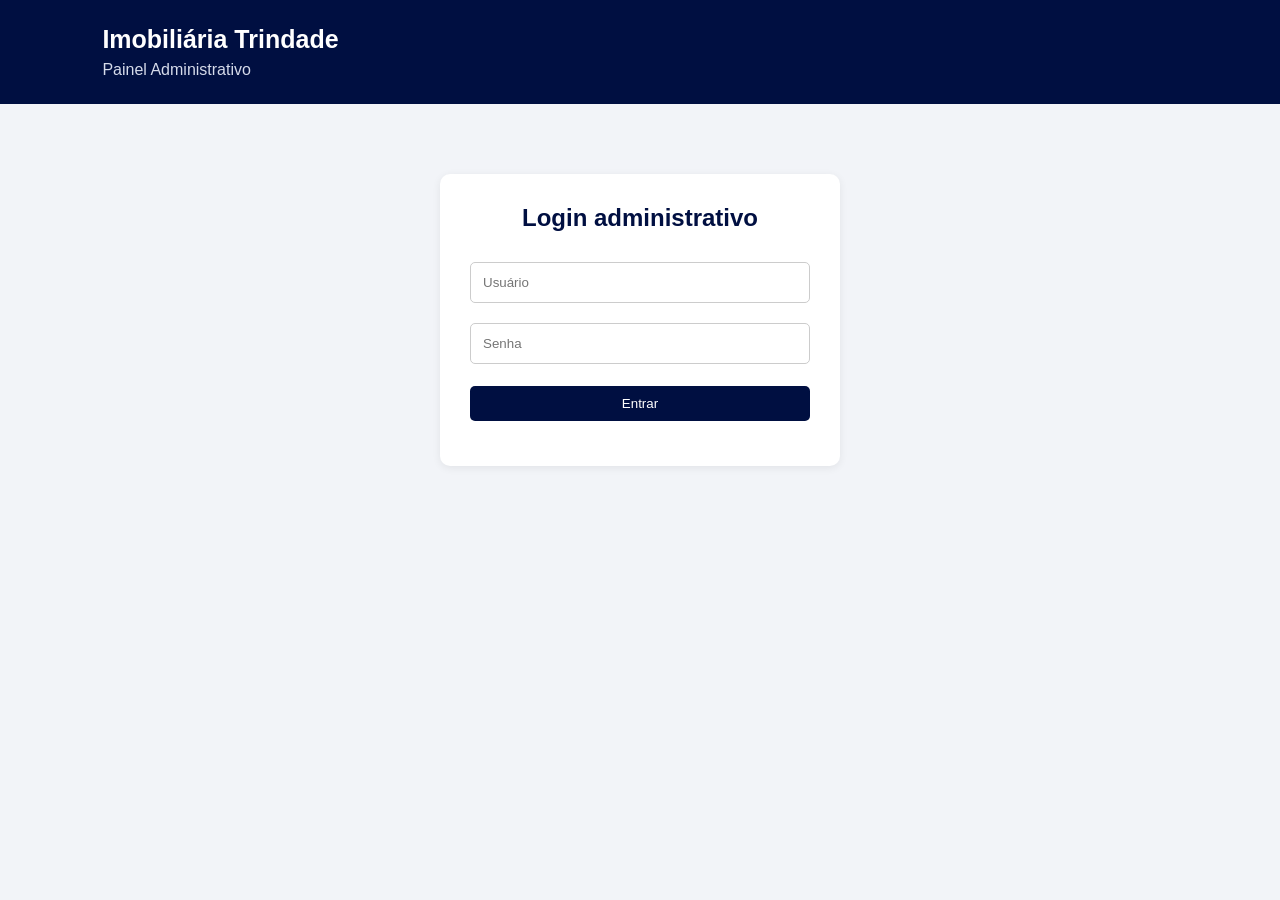
<file: admin.html>
<!DOCTYPE html>
<html lang="pt-BR">
<head>
    <meta charset="UTF-8">
    <meta name="viewport" content="width=device-width, initial-scale=1.0">
    <title>Painel Administrativo - Imobiliária Trindade</title>

    <style>
        * {
            margin: 0;
            padding: 0;
            box-sizing: border-box;
            font-family: Arial, sans-serif;
        }

        body {
            background: #f2f4f8;
            color: #222;
        }

        header {
            background: #000f41;
            color: white;
            padding: 25px 8%;
            display: flex;
            justify-content: space-between;
            align-items: center;
        }

        header h1 {
            font-size: 25px;
        }

        header p {
            margin-top: 7px;
            color: #d5dbea;
        }

        main {
            width: 90%;
            max-width: 1100px;
            margin: 35px auto;
        }

        h2 {
            margin-bottom: 20px;
            color: #000f41;
        }

        .login {
            background: white;
            max-width: 400px;
            margin: 70px auto;
            padding: 30px;
            border-radius: 10px;
            box-shadow: 0 2px 8px #00000012;
        }

        .login h2 {
            text-align: center;
        }

        .login input {
            width: 100%;
            padding: 12px;
            margin: 10px 0;
            border: 1px solid #ccc;
            border-radius: 5px;
        }

        .resumo {
            display: grid;
            grid-template-columns: repeat(4, 1fr);
            gap: 15px;
            margin-bottom: 35px;
        }

        .card {
            background: white;
            padding: 22px;
            border-radius: 10px;
            box-shadow: 0 2px 8px #00000012;
        }

        .card p {
            color: #666;
            margin-bottom: 10px;
        }

        .card h3 {
            font-size: 28px;
            color: #000f41;
        }

        .agendamento {
            background: white;
            padding: 22px;
            border-radius: 10px;
            margin-bottom: 15px;
            box-shadow: 0 2px 8px #00000012;
        }

        .agendamento p {
            margin: 9px 0;
        }

        .status {
            font-weight: bold;
        }

        .PENDENTE { color: #d18a00; }
        .APROVADO { color: #168344; }
        .REJEITADO { color: #c62828; }

        button {
            padding: 10px 16px;
            border: none;
            border-radius: 5px;
            cursor: pointer;
            color: white;
            margin: 12px 8px 0 0;
        }

        button:disabled {
            opacity: 0.6;
            cursor: not-allowed;
        }

        .aprovar {
            background: #168344;
        }

        .rejeitar {
            background: #c62828;
        }

        .atualizar {
            background: #000f41;
            margin-bottom: 20px;
        }

        .entrar {
            background: #000f41;
            width: 100%;
            margin: 12px 0 0;
        }

        .sair {
            background: #c62828;
            margin: 0;
        }

        #mensagemLogin {
            margin-top: 15px;
            color: #c62828;
            text-align: center;
        }

        [hidden] {
            display: none !important;
        }

        @media (max-width: 700px) {
            .resumo {
                grid-template-columns: repeat(2, 1fr);
            }

            header {
                gap: 15px;
                flex-wrap: wrap;
            }
        }
    </style>
</head>

<body>

<header>
    <div>
        <h1>Imobiliária Trindade</h1>
        <p>Painel Administrativo</p>
    </div>

    <button class="sair" id="botaoSair" hidden onclick="sair()">
        Sair
    </button>
</header>

<section class="login" id="telaLogin">
    <h2>Login administrativo</h2>

    <form id="formLogin">
        <input
            type="text"
            id="usuario"
            placeholder="Usuário"
            autocomplete="username"
            required
        >

        <input
            type="password"
            id="senha"
            placeholder="Senha"
            autocomplete="current-password"
            required
        >

        <button type="submit" class="entrar" id="botaoEntrar">
            Entrar
        </button>
    </form>

    <p id="mensagemLogin"></p>
</section>

<main id="painel" hidden>

    <h2>Solicitações de visitas</h2>

    <section class="resumo">
        <div class="card">
            <p>Total</p>
            <h3 id="total">0</h3>
        </div>

        <div class="card">
            <p>Pendentes</p>
            <h3 id="pendentes">0</h3>
        </div>

        <div class="card">
            <p>Aprovados</p>
            <h3 id="aprovados">0</h3>
        </div>

        <div class="card">
            <p>Rejeitados</p>
            <h3 id="rejeitados">0</h3>
        </div>
    </section>

    <button class="atualizar" onclick="carregarAgendamentos()">
        Atualizar solicitações
    </button>

    <div id="agendamentos">Carregando solicitações...</div>

</main>

<script>
    const API = "https://backend-imobiliaria-trindade.onrender.com/agendamentos";

    let autenticacao = "";

    document.getElementById("formLogin").addEventListener("submit", entrar);

    function criarAutenticacao(usuario, senha) {
        const dados = `${usuario}:${senha}`;
        return "Basic " + btoa(unescape(encodeURIComponent(dados)));
    }

    async function entrar(event) {
        event.preventDefault();

        const usuario = document.getElementById("usuario").value;
        const senha = document.getElementById("senha").value;
        const mensagem = document.getElementById("mensagemLogin");
        const botao = document.getElementById("botaoEntrar");

        botao.disabled = true;
        botao.textContent = "Verificando...";
        mensagem.textContent = "";

        autenticacao = criarAutenticacao(usuario, senha);

        try {
            const dados = await buscarAgendamentos();

            document.getElementById("telaLogin").hidden = true;
            document.getElementById("painel").hidden = false;
            document.getElementById("botaoSair").hidden = false;

            document.getElementById("senha").value = "";

            mostrarAgendamentos(dados);

        } catch (erro) {
            autenticacao = "";

            mensagem.textContent =
                erro.message === "401"
                    ? "Usuário ou senha incorretos."
                    : "Não foi possível conectar ao servidor. Tente novamente.";

        } finally {
            botao.disabled = false;
            botao.textContent = "Entrar";
        }
    }

    async function buscarAgendamentos() {
        const resposta = await fetch(API, {
            headers: {
                "Authorization": autenticacao
            }
        });

        if (resposta.status === 401) {
            throw new Error("401");
        }

        if (!resposta.ok) {
            throw new Error("Erro ao buscar agendamentos.");
        }

        return await resposta.json();
    }

    async function carregarAgendamentos() {
        try {
            const dados = await buscarAgendamentos();
            mostrarAgendamentos(dados);

        } catch (erro) {
            document.getElementById("agendamentos").textContent =
                "Não foi possível carregar os agendamentos.";
        }
    }

    function mostrarAgendamentos(dados) {
        const lista = document.getElementById("agendamentos");

        document.getElementById("total").textContent = dados.length;

        document.getElementById("pendentes").textContent =
            dados.filter(a => a.status === "PENDENTE").length;

        document.getElementById("aprovados").textContent =
            dados.filter(a => a.status === "APROVADO").length;

        document.getElementById("rejeitados").textContent =
            dados.filter(a => a.status === "REJEITADO").length;

        lista.innerHTML = "";

        if (dados.length === 0) {
            lista.textContent = "Nenhuma solicitação encontrada.";
            return;
        }

        dados.forEach(a => {
            const item = document.createElement("div");
            item.className = "agendamento";

            const titulo = document.createElement("h3");
            titulo.textContent = a.imovel;

            item.appendChild(titulo);

            const campos = [
                ["Cliente:", a.nome],
                ["Telefone:", a.telefone],
                ["E-mail:", a.email],
                ["Data:", a.dataVisita],
                ["Horário:", a.horario]
            ];

            campos.forEach(([rotulo, valor]) => {
                const p = document.createElement("p");
                const strong = document.createElement("strong");

                strong.textContent = rotulo + " ";
                p.appendChild(strong);
                p.appendChild(document.createTextNode(valor ?? ""));

                item.appendChild(p);
            });

            const status = document.createElement("p");
            status.className = "status " + a.status;
            status.textContent = "Status: " + a.status;

            item.appendChild(status);

            if (a.status === "PENDENTE") {
                const aprovar = document.createElement("button");
                aprovar.className = "aprovar";
                aprovar.textContent = "Aprovar";
                aprovar.onclick = () => alterarStatus(a.id, "APROVADO");

                const rejeitar = document.createElement("button");
                rejeitar.className = "rejeitar";
                rejeitar.textContent = "Rejeitar";
                rejeitar.onclick = () => alterarStatus(a.id, "REJEITADO");

                item.appendChild(aprovar);
                item.appendChild(rejeitar);
            }

            lista.appendChild(item);
        });
    }

    async function alterarStatus(id, status) {
        try {
            const resposta = await fetch(`${API}/${id}/status`, {
                method: "PATCH",
                headers: {
                    "Content-Type": "application/json",
                    "Authorization": autenticacao
                },
                body: JSON.stringify({ status: status })
            });

            if (resposta.status === 401) {
                sair();
                alert("Sua autenticação expirou. Entre novamente.");
                return;
            }

            if (!resposta.ok) {
                throw new Error("Não foi possível atualizar o status.");
            }

            alert("Solicitação atualizada com sucesso!");

            await carregarAgendamentos();

        } catch (erro) {
            alert("Erro ao atualizar a solicitação.");
            console.error(erro);
        }
    }

    function sair() {
        autenticacao = "";

        document.getElementById("painel").hidden = true;
        document.getElementById("botaoSair").hidden = true;
        document.getElementById("telaLogin").hidden = false;

        document.getElementById("usuario").value = "";
        document.getElementById("senha").value = "";
        document.getElementById("mensagemLogin").textContent = "";
    }
</script>

</body>
</html>
</file>
